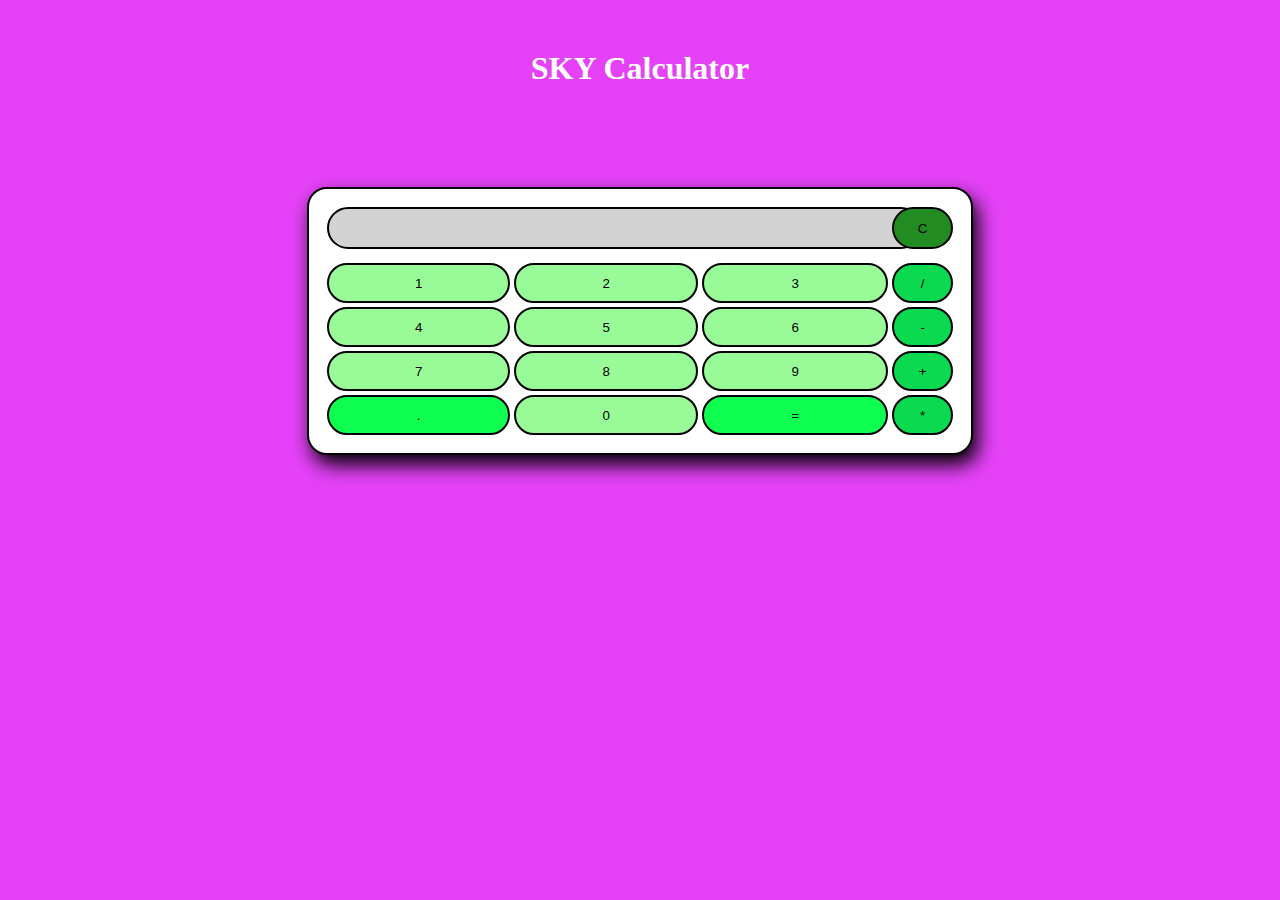
<file: task3/index.html>
<!DOCTYPE html>
<html lang="en">
  <head>
    <meta charset="UTF-8">
    <meta name="viewport" content="width=device-width, initial-scale=1.0">
    <title>SKY Calculator</title>
    <link rel="icon" href="calculator.png">
    <link rel="stylesheet" href="app.css">
  </head>
  <body>
    <h1>SKY Calculator</h1>
    <div class='container'>
      <table>
        <tr>
          <td colspan="3"><input type='text' id='result' class='screen'></td>
          <td>
            <input type='button' value='C' onclick="clearScreen()" class="clear"/>
          </td>
        </tr>
        <tr>
          <td>
            <input type='button' value='1' onclick="display('1')" class="number"/>
          </td>
          <td>
            <input type='button' value='2' onclick="display('2')" class="number"/>
          </td>
          <td>
            <input type='button' value='3' onclick="display('3')" class="number"/>
          </td>
          <td>
            <input type='button' value='/' onclick="display('/')" class="operator"/>
          </td>
          </tr>
          <tr>
          <td>
            <input type='button' value='4' onclick="display('4')" class="number"/>
          </td>
          <td>
            <input type='button' value='5' onclick="display('5')" class="number"/>
          </td>
          <td>
            <input type='button' value='6' onclick="display('6')" class="number"/>
          </td>
          <td>
            <input type='button' value='-' onclick="display('-')" class="operator"/>
          </td>
          </tr>
          <tr>
          <td>
            <input type='button' value='7' onclick="display('7')" class="number"/>
          </td>
          <td>
            <input type='button' value='8' onclick="display('8')" class="number"/>
          </td>
          <td>
            <input type='button' value='9' onclick="display('9')" class="number"/>
          </td>
          <td>
            <input type='button' value='+' onclick="display('+')" class="operator"/>
          </td>
        </tr>
        <tr>
          <td>
            <input type='button' value='.' onclick="display('.')" class="decimal"/>
          </td>
          <td>
            <input type='button' value='0' onclick="display('0')" class="number"/>
          </td>
          <td>
            <input type='button' value='=' onclick="solve()" class="equal"/>
          </td>
          <td>
            <input type='button' value='*' onclick="display('*')" class="operator"/>
          </td>
        </tr>
      </table>
    </div>
    <script src='app.js'>

    </script>
  </body>
</html>
</file>
<file: task3/app.css>
body{
  background-color: rgb(229, 66, 248);
}
h1{
  text-align: center;
  color: white;
  margin-top: 50px;
}
.screen{
  background-color: lightgrey;
  border: solid black 2px;
  color: black;
  font-size: medium;
  width: 101.8%;
  cursor: default;
  padding: 10px;
  margin: auto;
  margin-bottom: 10px;
  border-radius: 50px;
}
input[type='button']:hover{
  background-color: #16B625;
}
input[type='button']:active{
  background-color: limegreen;
}
.operator{
  background-color: #0BDA51;
  padding: 5px;
  color: black;
  border: solid black 2px;
  width: 100%;
  height: 40px;
  cursor: pointer;
  border-radius: 50px;
}
.number{
  padding: 5px;
  height: 40px;
  color: black;
  border: solid black 2px;
  width: 100%;
  cursor: pointer;
  border-radius: 50px;
  background-color: #98FB98;
}
.decimal{
  background-color: #0FFF50;
  padding: 5px;
  color: black;
  border: solid black 2px;
  width: 100%;
  height: 40px;
  cursor: pointer;
  border-radius: 50px;
}
.clear{
  background-color: #228B22;
  padding: 5px;
  color: black;
  border: solid black 2px;
  width: 100%;
  height: 42px;
  cursor: pointer;
  margin: auto;
  margin-bottom: 10px;
  border-radius: 50px;
}
.equal{
  background-color: #0FFF50;
  padding: 5px;
  color: black;
  border: solid black 2px;
  width: 100%;
  height: 40px;
  cursor: pointer;
  border-radius: 50px;
}
.container{
  background-color: white;
  padding: 15px;
  color: black;
  border: solid black 2px;
  width: 50%;
  display: block;
  align-self: center;
  border-radius: 20px;
  margin: 100px auto;
  box-shadow: 5px 10px 20px black;
}
table{
  width: 100%;
}
</file>
